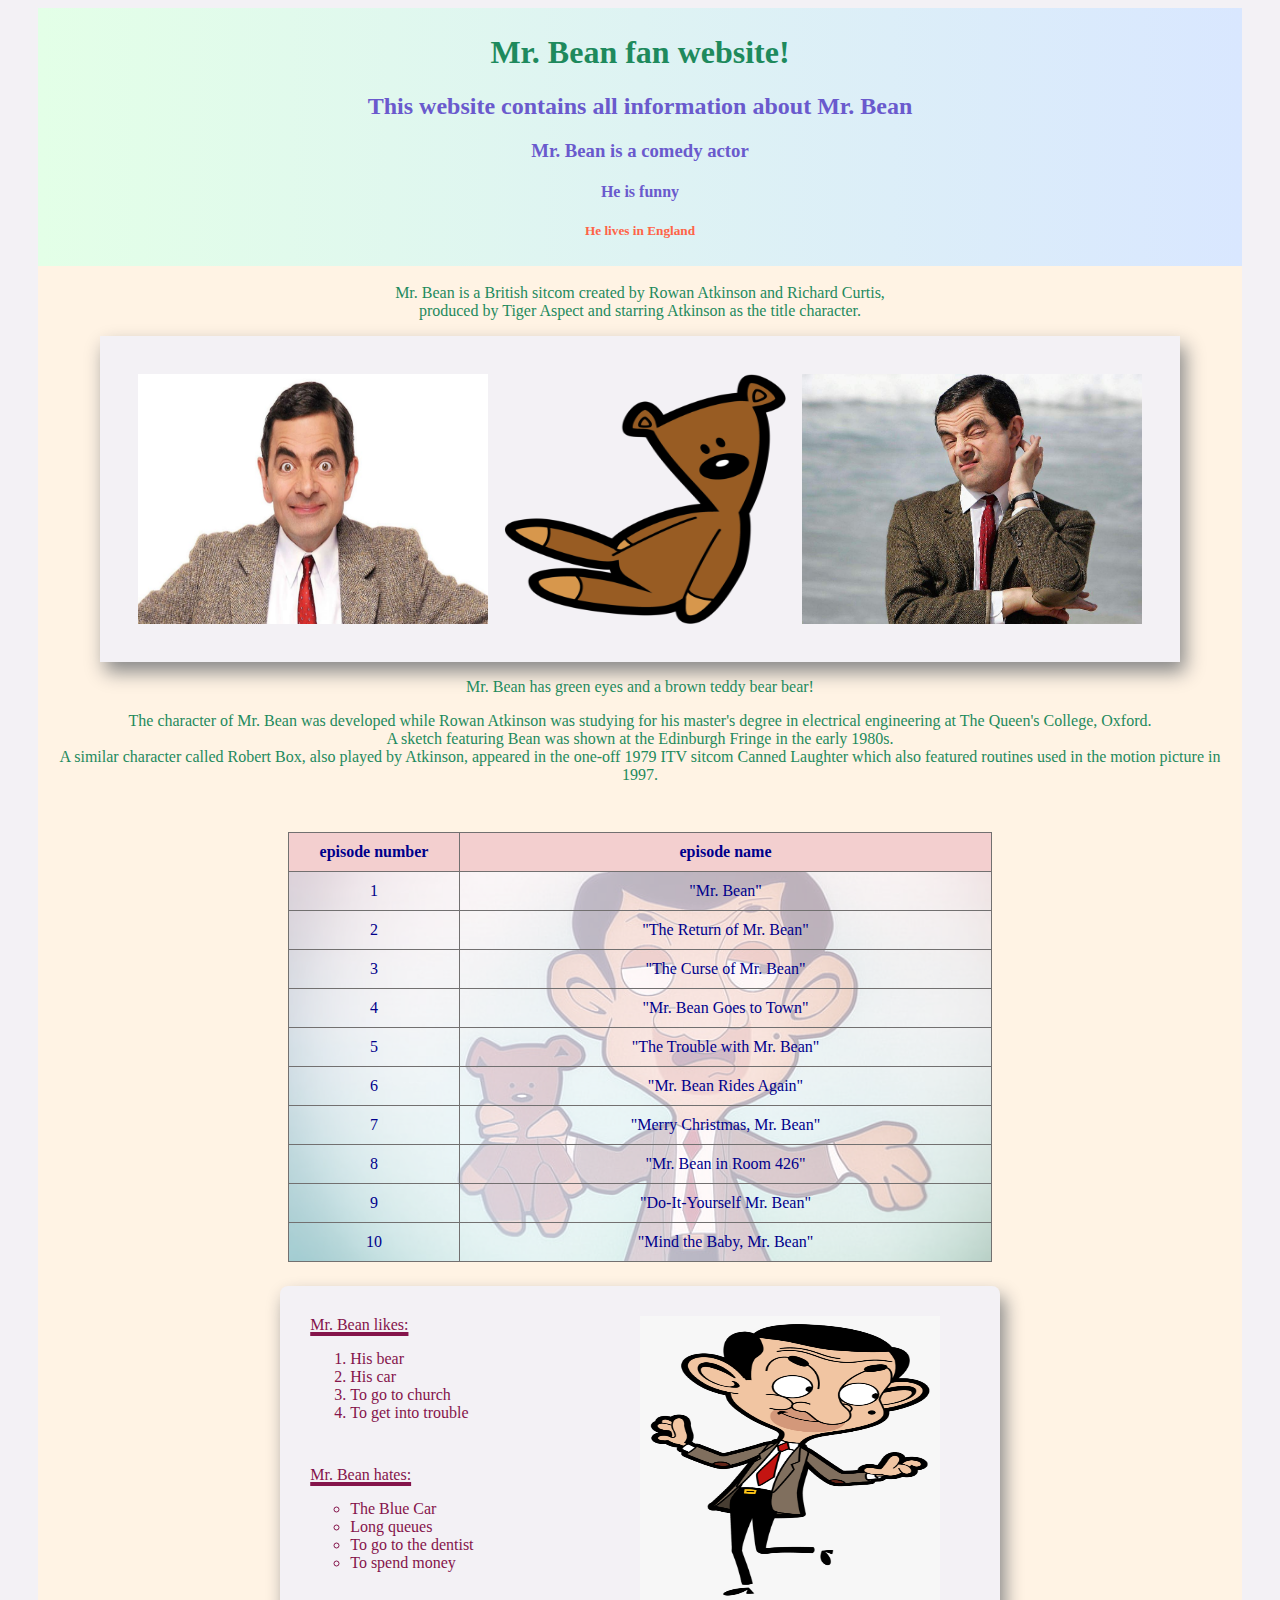
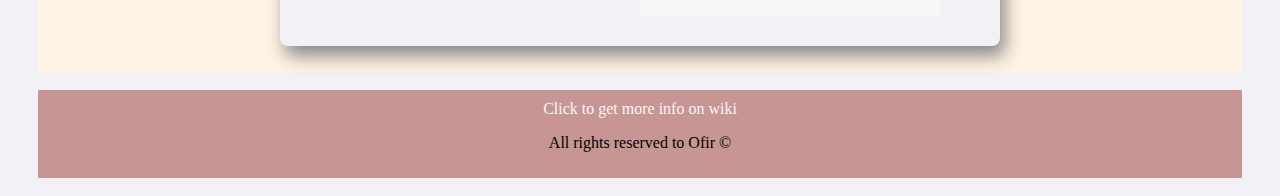
<file: index.html>
<html>

<head>
    <title>Mr. Bean Fan Page</title>
    <link rel="icon" href="assets/icons/mr-bean-logo.png">
    <link rel="stylesheet" href="styles.css">
</head>

<body>
    <pre id="ascii-text">

  __      __   ___  | |   ___    ___    _ __ ___     ___    | |_    ___      _ __ ___    _ __    | |__     ___    __ _   _ __        __      __   ___  | |__    ___  (_) | |_    ___  | |
  \ \ /\ / /  / _ \ | |  / __|  / _ \  | '_ ` _ \   / _ \   | __|  / _ \    | '_ ` _ \  | '__|   | '_ \   / _ \  / _` | | '_ \       \ \ /\ / /  / _ \ | '_ \  / __| | | | __|  / _ \ | |
   \ V  V /  |  __/ | | | (__  | (_) | | | | | | | |  __/   | |_  | (_) |   | | | | | | | |      | |_) | |  __/ | (_| | | | | |       \ V  V /  |  __/ | |_) | \__ \ | | | |_  |  __/ |_|
    \_/\_/    \___| |_|  \___|  \___/  |_| |_| |_|  \___|    \__|  \___/    |_| |_| |_| |_|      |_.__/   \___|  \__,_| |_| |_|        \_/\_/    \___| |_.__/  |___/ |_|  \__|  \___| (_)
                                                                                                                                                                                                
    </pre>
    <header class="header">
        <h1>Mr. Bean fan website!</h1>
        <h2>This website contains all information about Mr. Bean</h2>
        <h3>Mr. Bean is a comedy actor</h3>
        <h4>He is funny</h4>
        <h5>He lives in England</h5>
    </header>
    <main class="main">
        <p>Mr. Bean is a British sitcom created by Rowan Atkinson and Richard Curtis, <br>
            produced by Tiger Aspect and starring Atkinson as the title character.
        </p>
        <div id="img-container">
            <img class="pic" src="assets/images/MrBean.jpg">
            <img class="pic" src="assets/images/teddy.png">
            <img class="pic" src="assets/images/MrBean2.jpg">
        </div>
        <p>Mr. Bean has <span>green</span> eyes and a <span>brown</span> teddy bear
            bear!
        </p>
        <p>
            The character of Mr. Bean was developed while Rowan Atkinson was studying for his master's degree in
            electrical
            engineering at The Queen's College,
            Oxford. <br>
            A sketch featuring Bean was shown at the Edinburgh Fringe in the early 1980s. <br>
            A similar character called Robert Box, also played by Atkinson,
            appeared in the one-off 1979 ITV sitcom Canned Laughter which also featured routines used in the motion
            picture
            in 1997.
        </p>

        <table>
            <tr>
                <th>episode number</th>
                <th>episode name</th>
            </tr>
            <tr>
                <td>1</td>
                <td>"Mr. Bean"</td>
            </tr>
            <tr>
                <td>2</td>
                <td>"The Return of Mr. Bean"</td>
            </tr>
            <tr>
                <td>3</td>
                <td>"The Curse of Mr. Bean"</td>
            </tr>
            <tr>
                <td>4</td>
                <td>"Mr. Bean Goes to Town"</td>
            </tr>
            <tr>
                <td>5</td>
                <td>"The Trouble with Mr. Bean"</td>
            </tr>
            <tr>
                <td>6</td>
                <td>"Mr. Bean Rides Again"</td>
            </tr>
            <tr>
                <td>7</td>
                <td>"Merry Christmas, Mr. Bean"</td>
            </tr>
            <tr>
                <td>8</td>
                <td>"Mr. Bean in Room 426"</td>
            </tr>
            <tr>
                <td>9</td>
                <td>"Do-It-Yourself Mr. Bean"</td>
            </tr>
            <tr>
                <td>10</td>
                <td>"Mind the Baby, Mr. Bean"</td>
            </tr>
        </table>


        <div id=grid-container>

            <div id="likes-list">
                <span>Mr. Bean likes: </span><br>
                <ol>
                    <li>His bear</li>
                    <li>His car</li>
                    <li>To go to church</li>
                    <li>To get into trouble</li>
                </ol>
            </div>

            
            <div id="hates-list">
                <span>Mr. Bean hates: </span><br>
                <ul>
                    <li>The Blue Car</li>
                    <li>Long queues</li>
                    <li>To go to the dentist</li>
                    <li>To spend money</li>
                </ul>
            </div>

            <img class="list-pic" src="assets/images/MrBeanCartoon.png">

        </div>

    </main>
    <footer class="footer">
        <a target="_blank" href="https://en.wikipedia.org/wiki/Mr._Bean" title="go to wiki page">Click to get more info
            on
            wiki</a>

        <p id="reserved-para">All rights reserved to Ofir &copy;</p>
    </footer>
</body>

</html>
</file>
<file: styles.css>
#ascii-text {
    width: 100%;
    background-color: #cc5577;
    background-color: #ffaa00;
    background-image: url("data:image/svg+xml,%3Csvg xmlns='http://www.w3.org/2000/svg' width='100%25' height='100%25' viewBox='0 0 1600 800'%3E%3Cg %3E%3Cpath fill='%23ffb100' d='M486 705.8c-109.3-21.8-223.4-32.2-335.3-19.4C99.5 692.1 49 703 0 719.8V800h843.8c-115.9-33.2-230.8-68.1-347.6-92.2C492.8 707.1 489.4 706.5 486 705.8z'/%3E%3Cpath fill='%23ffb800' d='M1600 0H0v719.8c49-16.8 99.5-27.8 150.7-33.5c111.9-12.7 226-2.4 335.3 19.4c3.4 0.7 6.8 1.4 10.2 2c116.8 24 231.7 59 347.6 92.2H1600V0z'/%3E%3Cpath fill='%23ffbe00' d='M478.4 581c3.2 0.8 6.4 1.7 9.5 2.5c196.2 52.5 388.7 133.5 593.5 176.6c174.2 36.6 349.5 29.2 518.6-10.2V0H0v574.9c52.3-17.6 106.5-27.7 161.1-30.9C268.4 537.4 375.7 554.2 478.4 581z'/%3E%3Cpath fill='%23ffc500' d='M0 0v429.4c55.6-18.4 113.5-27.3 171.4-27.7c102.8-0.8 203.2 22.7 299.3 54.5c3 1 5.9 2 8.9 3c183.6 62 365.7 146.1 562.4 192.1c186.7 43.7 376.3 34.4 557.9-12.6V0H0z'/%3E%3Cpath fill='%23ffcc00' d='M181.8 259.4c98.2 6 191.9 35.2 281.3 72.1c2.8 1.1 5.5 2.3 8.3 3.4c171 71.6 342.7 158.5 531.3 207.7c198.8 51.8 403.4 40.8 597.3-14.8V0H0v283.2C59 263.6 120.6 255.7 181.8 259.4z'/%3E%3Cpath fill='%23ffd914' d='M1600 0H0v136.3c62.3-20.9 127.7-27.5 192.2-19.2c93.6 12.1 180.5 47.7 263.3 89.6c2.6 1.3 5.1 2.6 7.7 3.9c158.4 81.1 319.7 170.9 500.3 223.2c210.5 61 430.8 49 636.6-16.6V0z'/%3E%3Cpath fill='%23ffe529' d='M454.9 86.3C600.7 177 751.6 269.3 924.1 325c208.6 67.4 431.3 60.8 637.9-5.3c12.8-4.1 25.4-8.4 38.1-12.9V0H288.1c56 21.3 108.7 50.6 159.7 82C450.2 83.4 452.5 84.9 454.9 86.3z'/%3E%3Cpath fill='%23ffef3d' d='M1600 0H498c118.1 85.8 243.5 164.5 386.8 216.2c191.8 69.2 400 74.7 595 21.1c40.8-11.2 81.1-25.2 120.3-41.7V0z'/%3E%3Cpath fill='%23fff852' d='M1397.5 154.8c47.2-10.6 93.6-25.3 138.6-43.8c21.7-8.9 43-18.8 63.9-29.5V0H643.4c62.9 41.7 129.7 78.2 202.1 107.4C1020.4 178.1 1214.2 196.1 1397.5 154.8z'/%3E%3Cpath fill='%23ffff66' d='M1315.3 72.4c75.3-12.6 148.9-37.1 216.8-72.4h-723C966.8 71 1144.7 101 1315.3 72.4z'/%3E%3C/g%3E%3C/svg%3E");
    background-attachment: fixed;
    background-size: cover;
}

body {
    margin-left: 3%;
    margin-right: 3%;
    text-align: center;
    font-family: 'Comfortaa', cursive;
    background-color: #F3F1F5;
}

.header {
    background: linear-gradient(90deg, #e3ffe7 0%, #d9e7ff 100%);
    padding: 5px;
}

.main {
    color: rgb(30, 138, 93);
    padding: 2px;
    background-color: #FFF3E4;
}

.footer {
    margin-top: 1.5%;
    margin-bottom: 1.5%;
    padding: 10px;
    background-color: #C89595
}

.pic {
    padding: 8px;
    width: 350px;
    height: 250px;
    transition: .5s ease;
}

.pic:hover {
    width: 380px;
    height: 280px;
    border: 3px inset rgb(30, 138, 93);
}

#img-container {
    display: flex;
    justify-content: center;
    background-color: #F3F1F5;
    padding: 30px;
    margin-left: 5%;
    margin-right: 5%;
    box-shadow: 5px 10px 18px #888888;
}

h1 {
    color:rgb(30, 138, 93);
}

h2, h3, h4 {
    color: slateblue;
}

h5 {
    color: tomato;
}

table, th, td {
    border: 1px solid rgb(114, 112, 112);
    padding: 10px;
}

th {
    background-color: #f3cfcf;
}

table {
    color: darkblue;
    font-weight: 400;
    background: linear-gradient(rgba(255,255,255,.6), rgba(255,255,255,.6)), url(assets/images/MrBean3.png);
    /* background-image: url(assets/images/MrBean3.png); */
    /* opacity: 0.6; */
    background-size: cover;
    border-collapse: collapse;
    width: 55vw;
    margin-left: auto;
    margin-right: auto;
    margin-top: 4%;
    text-align: center;
}

/* nth-child(1) = the first td in each tr */
td:nth-child(1) {
    width: 150px;
}

#grid-container {
    color: #85144b;
    display: grid;
    flex-direction: column;
    grid-template-columns: repeat(2, 1fr);
    grid-template-rows: repeat(2, 1fr);
    background-color: #F3F1F5;
    padding: 30px;
    margin: 2% 20%;
    box-shadow: 5px 10px 18px #888888;
    border-radius: 8px;
}

li {
    text-align: left;
}

ul > li {
    list-style-type: circle;
}

div > span {  
    float: left;
    font-weight: 400;
    text-decoration: underline 4px;
}

.list-pic {
    width: 300px;
    height: 300px;
}

#likes-list { grid-area: 1 / 1 / 2 / 2; }
#hates-list { grid-area: 2 / 1 / 3 / 2; }
.list-pic { grid-area: 1 / 2 / 3 / 3; }

.list-pic:hover {
    animation: shake 0.7s;
    animation-iteration-count: infinite;
}
  
@keyframes shake {
    0% { transform: translate(1px, 1px) rotate(0deg); }
    10% { transform: translate(-1px, -2px) rotate(-1deg); }
    20% { transform: translate(-3px, 0px) rotate(1deg); }
    30% { transform: translate(3px, 2px) rotate(0deg); }
    40% { transform: translate(1px, -1px) rotate(1deg); }
    50% { transform: translate(-1px, 2px) rotate(-1deg); }
    60% { transform: translate(-3px, 1px) rotate(0deg); }
    70% { transform: translate(3px, 1px) rotate(-1deg); }
    80% { transform: translate(-1px, -1px) rotate(1deg); }
    90% { transform: translate(1px, 2px) rotate(0deg); }
    100% { transform: translate(1px, -2px) rotate(-1deg); }
}

a {
    text-decoration: none;
    color: whitesmoke;
    transition: 0.5 ease;
}

a:hover {
    font-weight: bold;
    font-stretch: expanded;
    font-size: medium;
}

#reserved-para {
    margin-left: 40%;
    margin-right: 40%;
    animation-name: stretch;
    animation-duration: 2s;
    animation-iteration-count: infinite;
}

@keyframes stretch {
    0% {
        transform: scale(1, 1);
    }
    50% {
        transform: scale(2, 1);
    }
    100% {
        transform: scale(1, 1);
    }
}

@media only screen and (max-width: 1400px) { /* applied for small screen */
    #ascii-text {
        display: none;
    }
}

@media only screen and (max-width: 1140px) { /* applied for mobile screen */
    #img-container { 
        flex-direction: column;
    }
    .pic {
        width: 200px;
        height: 200px;
        margin: auto;
    }
    .pic:hover {
        width: 240px;
        height: 240px;
        border: 3px inset rgb(30, 138, 93);
    }

    td:nth-child(1) {
        width: 50px;
    }

    #grid-container {
        color: #85144b;
        display: grid;
        flex-direction: column;
        grid-template-columns: repeat(3, 1fr);
        background-color: #F3F1F5;
        padding: 10px;
        margin: 2% 20%;
        box-shadow: 5px 10px 18px #888888;
        border-radius: 8px;
    }

    #likes-list { grid-area: 1 / 1 / 2 / 1; }
    #hates-list { grid-area: 2 / 1 / 3 / 1; }
    .list-pic { 
        grid-area: 3 / 1 / 4 / 1; 
        width: 180px;
        height: 200px;
        margin: auto;
    }


}
</file>
